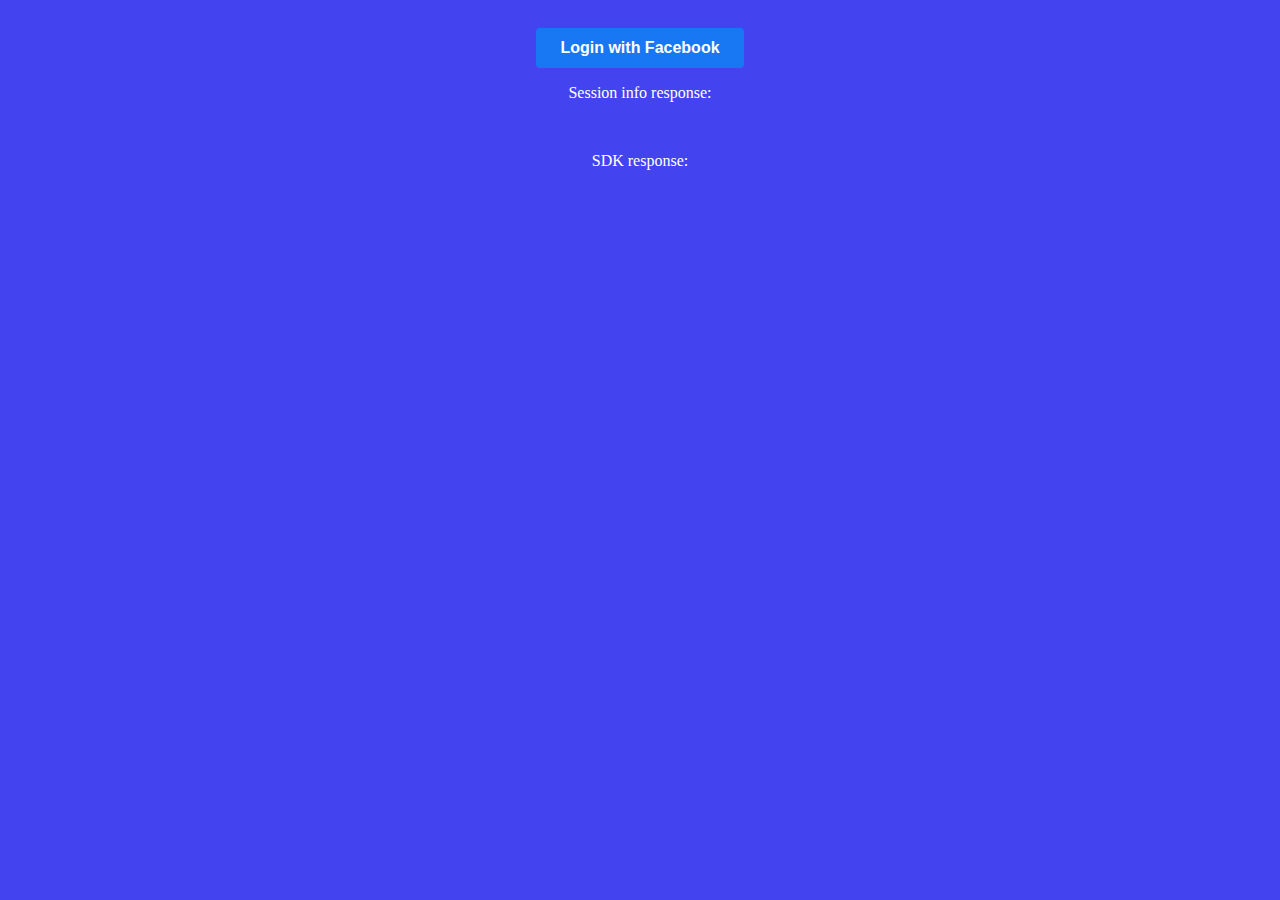
<file: API CLOUD - embedded signup.html>
<!DOCTYPE html>
<html lang="es">
<head>
  <meta charset="UTF-8">
  <title>Registro Embebido</title>
  <link rel="stylesheet" href="styleAPI.css">
</head>
<body>
  <div id="fb-root"></div>
  <button onclick="launchWhatsAppSignup()" style="background-color: #1877f2; border: 0; border-radius: 4px; color: #fff; cursor: pointer; font-family: Helvetica, Arial, sans-serif; font-size: 16px; font-weight: bold; height: 40px; padding: 0 24px;">Login with Facebook</button>
  <p>Session info response:</p>
  <pre id="session-info-response"></pre>
  </br>
  <p>SDK response:</p>
  <pre id="sdk-response"></pre>

  <script>
    window.addEventListener('message', (event) => {
      if (event.origin !== "https://www.facebook.com" && event.origin !== "https://web.facebook.com") {
        return;
      }
      try {
        const data = JSON.parse(event.data);
        if (data.type === 'WA_EMBEDDED_SIGNUP') {
          // if user finishes the Embedded Signup flow
          if (data.event === 'FINISH') {
            const {phone_number_id, waba_id} = data.data;
            console.log("Phone number ID ", phone_number_id, " WhatsApp business account ID ", waba_id);
            // if user cancels the Embedded Signup flow
          } else if (data.event === 'CANCEL') {
            const {current_step} = data.data;
            console.warn("Cancel at ", current_step);
            // if user reports an error during the Embedded Signup flow
          } else if (data.event === 'ERROR') {
            const {error_message} = data.data;
            console.error("error ", error_message);
          }
        }
        document.getElementById("session-info-response").textContent = JSON.stringify(data, null, 2);
      } catch {
        console.log('Non JSON Responses', event.data);
      }
    });
  </script>

  <script>
    const fbLoginCallback = (response) => {
      if (response.authResponse) {
        const code = response.authResponse.code;
        // The returned code must be transmitted to your backend first and then
        // perform a server-to-server call from there to our servers for an access token.
      }
      document.getElementById("sdk-response").textContent = JSON.stringify(response, null, 2);
    }

   // Launch method and callback registration
    const launchWhatsAppSignup = () => {
    FB.login(fbLoginCallback, {
    config_id: '1121327986275988', // your configuration ID goes here
    response_type: 'code',
    override_default_response_type: true,
    extras: {
      setup: {},
      featureType: 'whatsapp_business_app_onboarding', // set to 'whatsapp_business_app_onboarding'
      sessionInfoVersion: '3'
    }
  });
}
  </script>

  <script>
    window.fbAsyncInit = function() {
      FB.init({
        appId            : '1444144049790387',
        autoLogAppEvents : true,
        xfbml            : true,
        version          : 'v23.0'
      });
    };
  </script>
  <script async defer crossorigin="anonymous"
    src="https://connect.facebook.net/en_US/sdk.js">
  </script>
</body>
</html>
</file>
<file: styleAPI.css>
body {
      background-color: #4343ef; /* Fondo azul */
      color: #fff; /* Color de texto blanco */
      font-size: 16px; /* Tamaño de fuente */
      margin-left: 30%;
      margin-right: 30%;
        padding: 20px;
        text-align: center; /* Centrar el texto */
        
    }
    #status {
      border: 5px solid #000; /* Borde de 5 píxeles */
      padding: 20px;
      background-color: #fff; /* Fondo blanco */
      color: #000; /* Color de texto
        font-size: 16px; /* Tamaño de fuente */ */
    }
    .fb-login-button {
      padding: 10px;
      border-radius: 5px;
      background-color: #4267B2; /* Color de fondo de Facebook */
      color: #fff; /* Color de texto blanco */
    }
    .fb-login-button:hover {
      background-color: #365899; /* Color de fondo al pasar el mouse */
    }
        color: #fff; /* Color de texto al pasar el mouse */
        }   
p {
  margin: 1rem;
    line-height: 1.3em;
}
</file>
